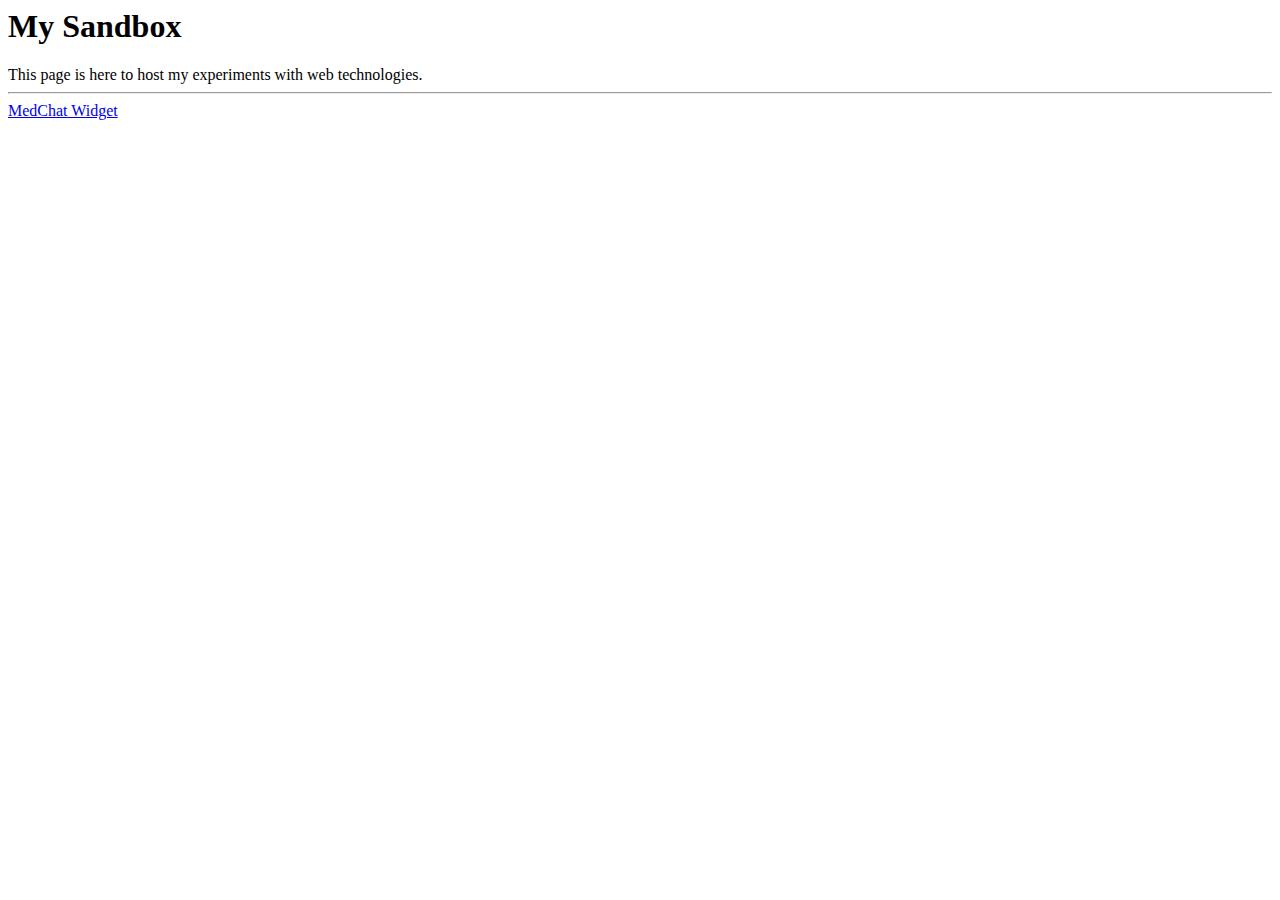
<file: index.html>
<html>
  <head>
    <title>My Sandbox</title>
  </head>
  <body>
    <h1>My Sandbox</h1>
    This page is here to host my experiments with web technologies.
    <hr />
    <a href="medchat/test-widget.html">MedChat Widget</a>
  </body>
</html>
</file>
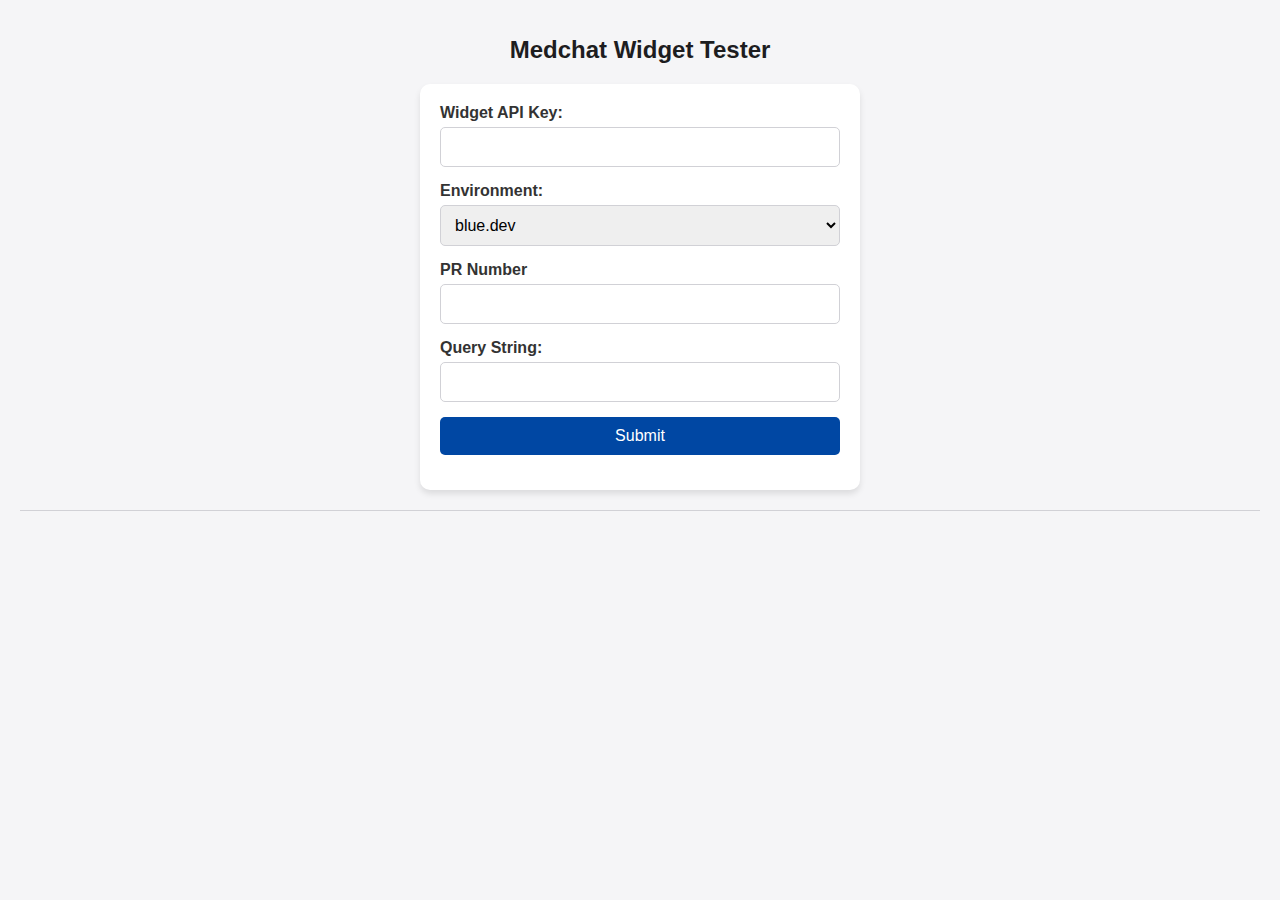
<file: medchat/test-widget.html>
<!DOCTYPE html>
<html lang="en">
  <head>
    <title>Medchat Widget Tester</title>
    <meta
      name="viewport"
      content="width=device-width, initial-scale=1, maximum-scale=5.0, user-scalable=yes, viewport-fit=cover"
    />
    <link rel="stylesheet" href="styles.css" />
  </head>
  <body>
    <header>
      <h1>Medchat Widget Tester</h1>
    </header>
    <main aria-label="Medchat Widget Tester">
      <form id="widget-form" novalidate>
        <label for="api-key">Widget API Key:</label>
        <input type="text" id="api-key" name="api-key" required />

        <label for="environment">Environment:</label>
        <select id="environment" name="environment" required>
          <option value="blue.dev">blue.dev</option>
          <option value="dev">dev</option>
          <option value="blue.prod">blue.prod</option>
          <option value="prod">prod</option>
          <option value="localhost">localhost</option>
        </select>

        <label for="pr">PR Number</label>
        <input type="text" id="pr" name="pr" />

        <label for="query-string">Query String:</label>
        <input type="text" id="query-string" name="query-string" />

        <button type="submit">Submit</button>
      </form>
      <hr />
      <div id="entry-list"></div>
    </main>
    <script src="script.js"></script>
  </body>
</html>
</file>
<file: medchat/styles.css>
body {
  font-family: -apple-system, BlinkMacSystemFont, "Segoe UI", Roboto,
    "Helvetica Neue", Arial, sans-serif;
  background-color: #f5f5f7;
  color: #333;
  margin: 0;
  padding: 20px;
}
header {
  text-align: center;
  margin-bottom: 20px;
}
h1 {
  font-size: 24px;
  font-weight: 600;
  color: #1d1d1f;
}
form {
  display: flex;
  flex-direction: column;
  max-width: 400px;
  margin: auto;
  background: #fff;
  padding: 20px;
  border-radius: 10px;
  box-shadow: 0 4px 6px rgba(0, 0, 0, 0.1);
}
label {
  font-weight: 600;
  margin-bottom: 5px;
}
input,
select,
button {
  margin-bottom: 15px;
  padding: 10px;
  border: 1px solid #d1d1d6;
  border-radius: 5px;
  font-size: 16px;
}
button {
  background-color: #0047a3;
  color: #fff;
  border: none;
  cursor: pointer;
  transition: background-color 0.3s;
}
button:hover {
  background-color: #005bb5;
}
hr {
  margin: 20px 0;
  border: 0;
  border-top: 1px solid #d1d1d6;
}

.delete-button {
  position: absolute;
  right: 0px;
  top: 4px;
  background: #b22222;
  color: #fff;
  border: none;
  border-radius: 5px;
  padding: 5px 10px;
  cursor: pointer;
  z-index: 99;
}
.delete-button:hover {
  background: #ff1c0f;
  flex-shrink: 0;
}

.entry-container {
  display: flex;
  justify-content: space-between;
  align-items: center;
  margin-bottom: 5px;
  position: relative;
}

.entry-container a {
  display: block;
  padding: 10px;
  background: #fff;
  border-radius: 5px;
  text-decoration: none;
  color: #0047a3;
  transition: background-color 0.3s;
  font-size: 14px;
  flex-grow: 1;
  margin-right: 76px;
}

.entry-container a:hover {
  background-color: #f0f0f5;
}
</file>
